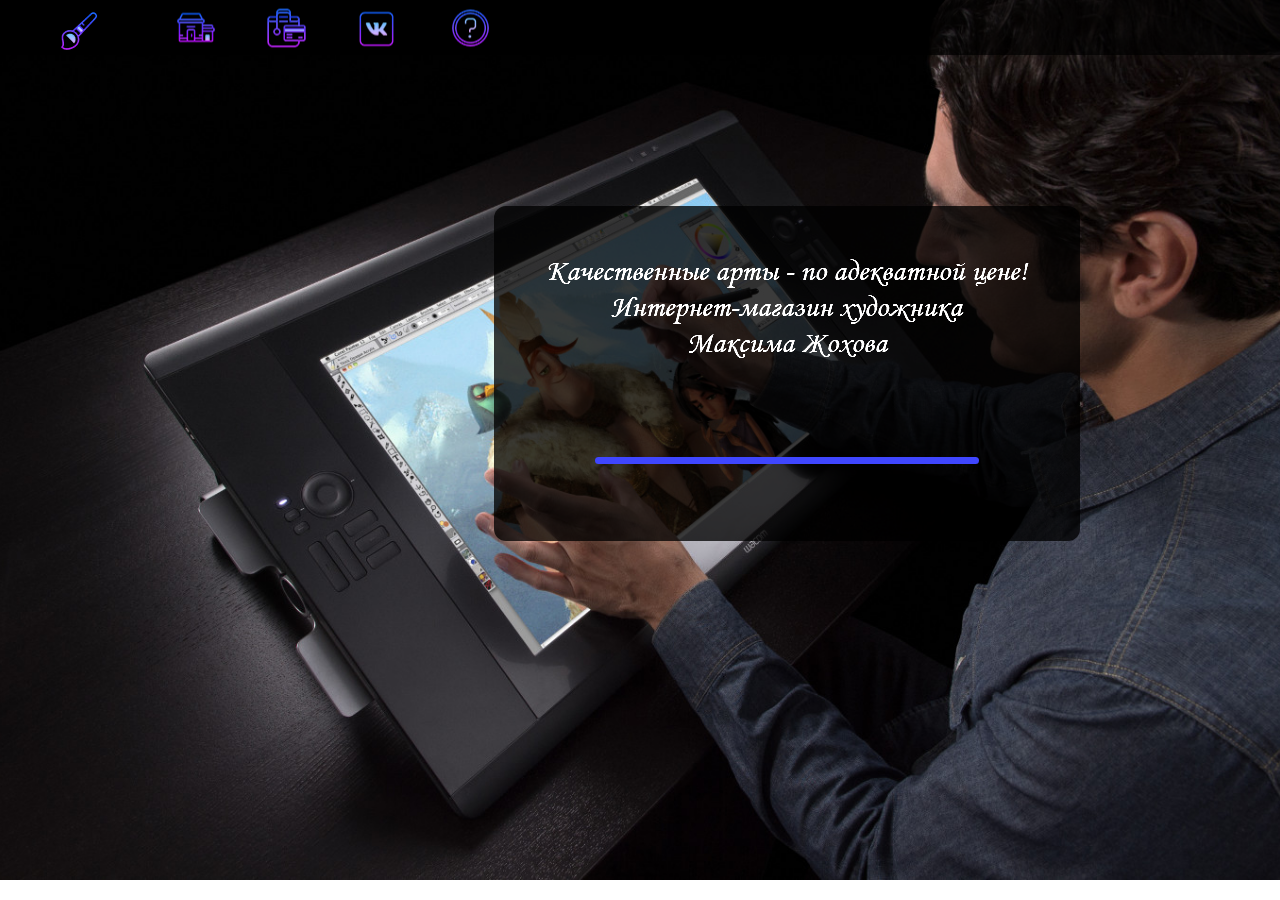
<file: index.html>
<!DOCTYPE html>
<html class="nojs html css_verticalspacer" lang="ru-RU">
 <head>

  <meta http-equiv="Content-type" content="text/html;charset=UTF-8"/>
  <meta name="generator" content="2017.1.0.379"/>
  
  <script type="text/javascript">
   // Update the 'nojs'/'js' class on the html node
document.documentElement.className = document.documentElement.className.replace(/\bnojs\b/g, 'js');

// Check that all required assets are uploaded and up-to-date
if(typeof Muse == "undefined") window.Muse = {}; window.Muse.assets = {"required":["museutils.js", "museconfig.js", "jquery.musepolyfill.bgsize.js", "jquery.watch.js", "jquery.scrolleffects.js", "require.js", "index.css"], "outOfDate":[]};
</script>
  
  <link rel="shortcut icon" href="images/favicon.ico?crc=438491847"/>
  <title>Главная</title>
  <!-- CSS -->
  <link rel="stylesheet" type="text/css" href="css/site_global.css?crc=444006867"/>
  <link rel="stylesheet" type="text/css" href="css/index.css?crc=4291828592" id="pagesheet"/>
   </head>
 <body>

  <div class="clearfix" id="page"><!-- column -->
   <div class="position_content" id="page_position_content">
    <div class="clearfix colelem" id="pu94"><!-- group -->
     <div class="browser_width grpelem" id="u94-bw">
      <div class="museBGSize" id="u94"><!-- group -->
       <div class="clearfix" id="u94_align_to_page">
        <div class="clearfix grpelem" id="pu179"><!-- group -->
         <div class="grpelem" id="u179"><!-- simple frame --></div>
         <img class="grpelem" id="u182-9" alt="&nbsp;Качественные арты - по адекватной цене! Интернет-магазин художника Максима Жохова" width="547" height="294" src="images/u182-9.png?crc=197446771"/><!-- rasterized frame -->
         <div class="rounded-corners grpelem" id="u226"><!-- simple frame --></div>
        </div>
       </div>
      </div>
     </div>
     <div class="browser_width grpelem" id="u289-bw">
      <div id="u289"><!-- simple frame --></div>
     </div>
     <a class="nonblock nontext MuseLinkActive museBGSize grpelem" id="u290" href="index.html"><!-- simple frame --></a>
     <a class="nonblock nontext museBGSize grpelem" id="u291" href="%d1%82%d0%be%d0%b2%d0%b0%d1%80%d1%8b.html"><!-- simple frame --></a>
     <a class="nonblock nontext museBGSize grpelem" id="u292" href="%d1%87%d0%b0%d0%b2%d0%be.html"><!-- simple frame --></a>
     <a class="nonblock nontext museBGSize grpelem" id="u293" href="https://vk.com/zhohov.shop"><!-- simple frame --></a>
     <div class="clearfix grpelem" id="u395"><!-- group -->
      <div class="museBGSize grpelem" id="u384"><!-- simple frame --></div>
     </div>
    </div>
    <div class="verticalspacer" data-offset-top="880" data-content-above-spacer="880" data-content-below-spacer="0"></div>
   </div>
  </div>
  <!-- Other scripts -->
  <script type="text/javascript">
   // Decide weather to suppress missing file error or not based on preference setting
var suppressMissingFileError = false
</script>
  <script type="text/javascript">
   window.Muse.assets.check=function(d){if(!window.Muse.assets.checked){window.Muse.assets.checked=!0;var b={},c=function(a,b){if(window.getComputedStyle){var c=window.getComputedStyle(a,null);return c&&c.getPropertyValue(b)||c&&c[b]||""}if(document.documentElement.currentStyle)return(c=a.currentStyle)&&c[b]||a.style&&a.style[b]||"";return""},a=function(a){if(a.match(/^rgb/))return a=a.replace(/\s+/g,"").match(/([\d\,]+)/gi)[0].split(","),(parseInt(a[0])<<16)+(parseInt(a[1])<<8)+parseInt(a[2]);if(a.match(/^\#/))return parseInt(a.substr(1),
16);return 0},g=function(g){for(var f=document.getElementsByTagName("link"),h=0;h<f.length;h++)if("text/css"==f[h].type){var i=(f[h].href||"").match(/\/?css\/([\w\-]+\.css)\?crc=(\d+)/);if(!i||!i[1]||!i[2])break;b[i[1]]=i[2]}f=document.createElement("div");f.className="version";f.style.cssText="display:none; width:1px; height:1px;";document.getElementsByTagName("body")[0].appendChild(f);for(h=0;h<Muse.assets.required.length;){var i=Muse.assets.required[h],l=i.match(/([\w\-\.]+)\.(\w+)$/),k=l&&l[1]?
l[1]:null,l=l&&l[2]?l[2]:null;switch(l.toLowerCase()){case "css":k=k.replace(/\W/gi,"_").replace(/^([^a-z])/gi,"_$1");f.className+=" "+k;k=a(c(f,"color"));l=a(c(f,"backgroundColor"));k!=0||l!=0?(Muse.assets.required.splice(h,1),"undefined"!=typeof b[i]&&(k!=b[i]>>>24||l!=(b[i]&16777215))&&Muse.assets.outOfDate.push(i)):h++;f.className="version";break;case "js":h++;break;default:throw Error("Unsupported file type: "+l);}}d?d().jquery!="1.8.3"&&Muse.assets.outOfDate.push("jquery-1.8.3.min.js"):Muse.assets.required.push("jquery-1.8.3.min.js");
f.parentNode.removeChild(f);if(Muse.assets.outOfDate.length||Muse.assets.required.length)f="Некоторые файлы на сервере могут отсутствовать или быть некорректными. Очистите кэш-память браузера и повторите попытку. Если проблему не удается устранить, свяжитесь с разработчиками сайта.",g&&Muse.assets.outOfDate.length&&(f+="\nOut of date: "+Muse.assets.outOfDate.join(",")),g&&Muse.assets.required.length&&(f+="\nMissing: "+Muse.assets.required.join(",")),suppressMissingFileError?(f+="\nUse SuppressMissingFileError key in AppPrefs.xml to show missing file error pop up.",console.log(f)):alert(f)};location&&location.search&&location.search.match&&location.search.match(/muse_debug/gi)?
setTimeout(function(){g(!0)},5E3):g()}};
var muse_init=function(){require.config({baseUrl:""});require(["jquery","museutils","whatinput","jquery.musepolyfill.bgsize","jquery.watch","jquery.scrolleffects"],function(d){var $ = d;$(document).ready(function(){try{
window.Muse.assets.check($);/* body */
Muse.Utils.transformMarkupToFixBrowserProblemsPreInit();/* body */
Muse.Utils.prepHyperlinks(true);/* body */
Muse.Utils.resizeHeight('.browser_width');/* resize height */
Muse.Utils.requestAnimationFrame(function() { $('body').addClass('initialized'); });/* mark body as initialized */
Muse.Utils.makeButtonsVisibleAfterSettingMinWidth();/* body */
Muse.Utils.fullPage('#page');/* 100% height page */
$('#u94').registerBackgroundPositionScrollEffect([{"in":[-Infinity,-100],"speed":[0,1]},{"in":[-100,Infinity],"speed":[0,1]}]);/* scroll effect */
Muse.Utils.showWidgetsWhenReady();/* body */
Muse.Utils.transformMarkupToFixBrowserProblems();/* body */
}catch(b){if(b&&"function"==typeof b.notify?b.notify():Muse.Assert.fail("Error calling selector function: "+b),false)throw b;}})})};

</script>
  <!-- RequireJS script -->
  <script src="scripts/require.js?crc=3861931657" type="text/javascript" async data-main="scripts/museconfig.js?crc=144853533" onload="if (requirejs) requirejs.onError = function(requireType, requireModule) { if (requireType && requireType.toString && requireType.toString().indexOf && 0 <= requireType.toString().indexOf('#scripterror')) window.Muse.assets.check(); }" onerror="window.Muse.assets.check();"></script>
   </body>
</html>
</file>
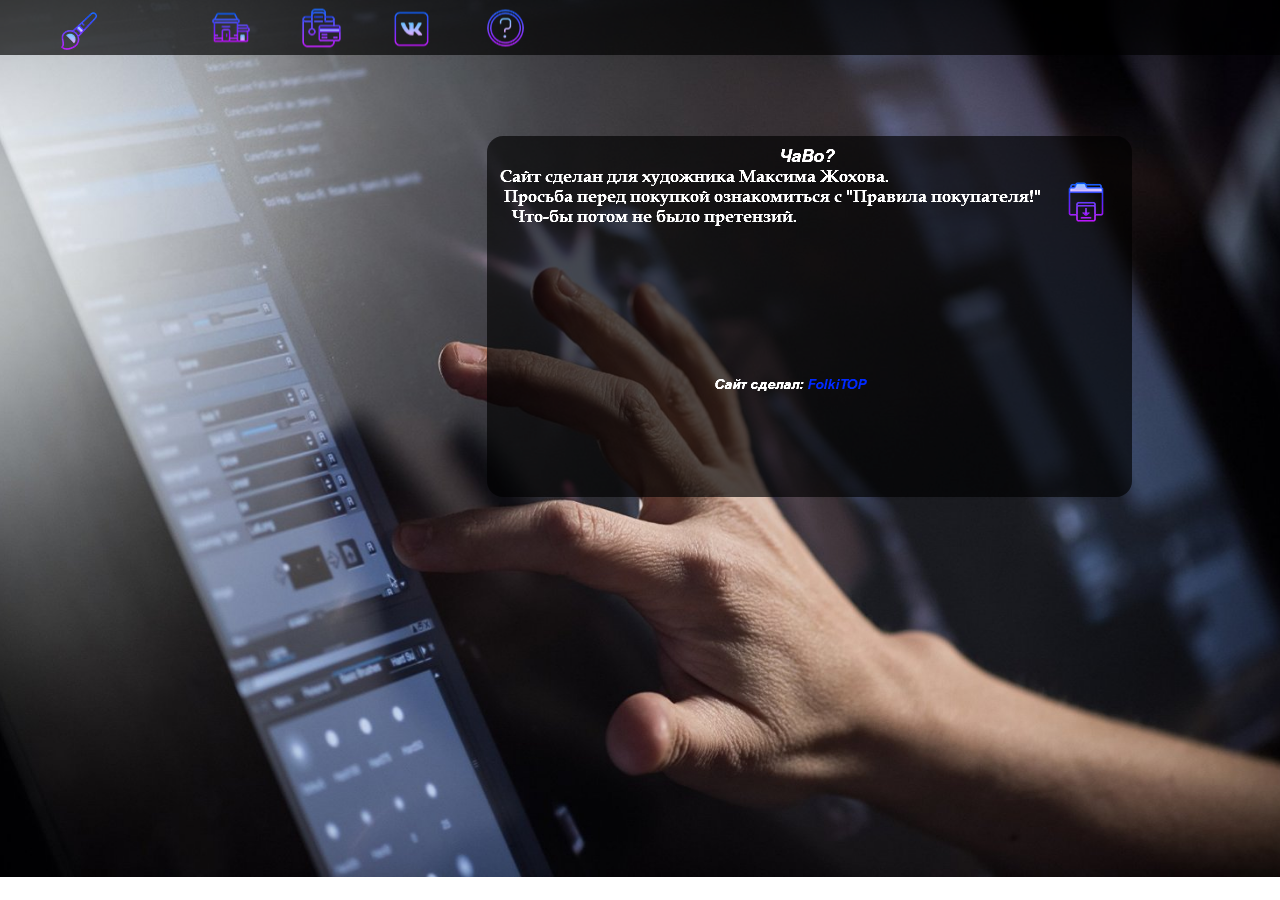
<file: чаво.html>
<!DOCTYPE html>
<html class="nojs html css_verticalspacer" lang="ru-RU">
 <head>

  <meta http-equiv="Content-type" content="text/html;charset=UTF-8"/>
  <meta name="generator" content="2017.1.0.379"/>
  
  <script type="text/javascript">
   // Update the 'nojs'/'js' class on the html node
document.documentElement.className = document.documentElement.className.replace(/\bnojs\b/g, 'js');

// Check that all required assets are uploaded and up-to-date
if(typeof Muse == "undefined") window.Muse = {}; window.Muse.assets = {"required":["museutils.js", "museconfig.js", "jquery.musepolyfill.bgsize.js", "jquery.watch.js", "require.js", "____.css"], "outOfDate":[]};
</script>
  
  <link rel="shortcut icon" href="images/favicon.ico?crc=438491847"/>
  <title>ЧаВо?</title>
  <!-- CSS -->
  <link rel="stylesheet" type="text/css" href="css/site_global.css?crc=444006867"/>
  <link rel="stylesheet" type="text/css" href="css/____.css?crc=247814223" id="pagesheet"/>
   </head>
 <body>

  <div class="clearfix" id="page"><!-- column -->
   <div class="position_content" id="page_position_content">
    <div class="clearfix colelem" id="pu316"><!-- group -->
     <div class="browser_width grpelem" id="u316-bw">
      <div class="museBGSize" id="u316"><!-- group -->
       <div class="clearfix" id="u316_align_to_page">
        <div class="clearfix grpelem" id="pu353"><!-- group -->
         <div class="grpelem" id="u353"><!-- simple frame --></div>
         <img class="grpelem" id="u356-11" alt="ЧаВо? Сайт сделан для художника Максима Жохова. Просьба перед покупкой ознакомиться с &quot;Правила покупателя!&quot; Что-бы потом не было претензий. " width="615" height="99" src="images/u356-11.png?crc=157226818"/><!-- rasterized frame -->
         <a class="nonblock nontext museBGSize grpelem" id="u359" href="http://my-files.ru/Save/ekqf7i/ruleszs.txt"><!-- simple frame --></a>
         <a class="nonblock nontext grpelem" id="u370-5" href="https://vk.com/dmitriy.kochemyaka"><!-- rasterized frame --><img id="u370-5_img" alt="Сайт сделал: FolkiTOP" width="391" height="108" src="images/u370-5.png?crc=521359487"/></a>
        </div>
       </div>
      </div>
     </div>
     <div class="browser_width grpelem" id="u335-bw">
      <div id="u335"><!-- simple frame --></div>
     </div>
     <a class="nonblock nontext museBGSize grpelem" id="u336" href="index.html"><!-- simple frame --></a>
     <a class="nonblock nontext museBGSize grpelem" id="u337" href="%d1%82%d0%be%d0%b2%d0%b0%d1%80%d1%8b.html"><!-- simple frame --></a>
     <a class="nonblock nontext MuseLinkActive museBGSize grpelem" id="u338" href="%d1%87%d0%b0%d0%b2%d0%be.html"><!-- simple frame --></a>
     <a class="nonblock nontext museBGSize grpelem" id="u340" href="https://vk.com/zhohov.shop"><!-- simple frame --></a>
     <div class="clearfix grpelem" id="u404"><!-- group -->
      <div class="museBGSize grpelem" id="u405"><!-- simple frame --></div>
     </div>
    </div>
    <div class="verticalspacer" data-offset-top="877" data-content-above-spacer="876" data-content-below-spacer="0"></div>
   </div>
  </div>
  <!-- Other scripts -->
  <script type="text/javascript">
   // Decide weather to suppress missing file error or not based on preference setting
var suppressMissingFileError = false
</script>
  <script type="text/javascript">
   window.Muse.assets.check=function(d){if(!window.Muse.assets.checked){window.Muse.assets.checked=!0;var b={},c=function(a,b){if(window.getComputedStyle){var c=window.getComputedStyle(a,null);return c&&c.getPropertyValue(b)||c&&c[b]||""}if(document.documentElement.currentStyle)return(c=a.currentStyle)&&c[b]||a.style&&a.style[b]||"";return""},a=function(a){if(a.match(/^rgb/))return a=a.replace(/\s+/g,"").match(/([\d\,]+)/gi)[0].split(","),(parseInt(a[0])<<16)+(parseInt(a[1])<<8)+parseInt(a[2]);if(a.match(/^\#/))return parseInt(a.substr(1),
16);return 0},g=function(g){for(var f=document.getElementsByTagName("link"),h=0;h<f.length;h++)if("text/css"==f[h].type){var i=(f[h].href||"").match(/\/?css\/([\w\-]+\.css)\?crc=(\d+)/);if(!i||!i[1]||!i[2])break;b[i[1]]=i[2]}f=document.createElement("div");f.className="version";f.style.cssText="display:none; width:1px; height:1px;";document.getElementsByTagName("body")[0].appendChild(f);for(h=0;h<Muse.assets.required.length;){var i=Muse.assets.required[h],l=i.match(/([\w\-\.]+)\.(\w+)$/),k=l&&l[1]?
l[1]:null,l=l&&l[2]?l[2]:null;switch(l.toLowerCase()){case "css":k=k.replace(/\W/gi,"_").replace(/^([^a-z])/gi,"_$1");f.className+=" "+k;k=a(c(f,"color"));l=a(c(f,"backgroundColor"));k!=0||l!=0?(Muse.assets.required.splice(h,1),"undefined"!=typeof b[i]&&(k!=b[i]>>>24||l!=(b[i]&16777215))&&Muse.assets.outOfDate.push(i)):h++;f.className="version";break;case "js":h++;break;default:throw Error("Unsupported file type: "+l);}}d?d().jquery!="1.8.3"&&Muse.assets.outOfDate.push("jquery-1.8.3.min.js"):Muse.assets.required.push("jquery-1.8.3.min.js");
f.parentNode.removeChild(f);if(Muse.assets.outOfDate.length||Muse.assets.required.length)f="Некоторые файлы на сервере могут отсутствовать или быть некорректными. Очистите кэш-память браузера и повторите попытку. Если проблему не удается устранить, свяжитесь с разработчиками сайта.",g&&Muse.assets.outOfDate.length&&(f+="\nOut of date: "+Muse.assets.outOfDate.join(",")),g&&Muse.assets.required.length&&(f+="\nMissing: "+Muse.assets.required.join(",")),suppressMissingFileError?(f+="\nUse SuppressMissingFileError key in AppPrefs.xml to show missing file error pop up.",console.log(f)):alert(f)};location&&location.search&&location.search.match&&location.search.match(/muse_debug/gi)?
setTimeout(function(){g(!0)},5E3):g()}};
var muse_init=function(){require.config({baseUrl:""});require(["jquery","museutils","whatinput","jquery.musepolyfill.bgsize","jquery.watch"],function(d){var $ = d;$(document).ready(function(){try{
window.Muse.assets.check($);/* body */
Muse.Utils.transformMarkupToFixBrowserProblemsPreInit();/* body */
Muse.Utils.prepHyperlinks(true);/* body */
Muse.Utils.resizeHeight('.browser_width');/* resize height */
Muse.Utils.requestAnimationFrame(function() { $('body').addClass('initialized'); });/* mark body as initialized */
Muse.Utils.makeButtonsVisibleAfterSettingMinWidth();/* body */
Muse.Utils.fullPage('#page');/* 100% height page */
Muse.Utils.showWidgetsWhenReady();/* body */
Muse.Utils.transformMarkupToFixBrowserProblems();/* body */
}catch(b){if(b&&"function"==typeof b.notify?b.notify():Muse.Assert.fail("Error calling selector function: "+b),false)throw b;}})})};

</script>
  <!-- RequireJS script -->
  <script src="scripts/require.js?crc=3861931657" type="text/javascript" async data-main="scripts/museconfig.js?crc=144853533" onload="if (requirejs) requirejs.onError = function(requireType, requireModule) { if (requireType && requireType.toString && requireType.toString().indexOf && 0 <= requireType.toString().indexOf('#scripterror')) window.Muse.assets.check(); }" onerror="window.Muse.assets.check();"></script>
   </body>
</html>
</file>
<file: css/site_global.css>
html{min-height:100%;min-width:100%;-ms-text-size-adjust:none;}body,div,dl,dt,dd,ul,ol,li,nav,h1,h2,h3,h4,h5,h6,pre,code,form,fieldset,legend,input,button,textarea,p,blockquote,th,td,a{margin:0px;padding:0px;border-width:0px;border-style:solid;border-color:transparent;-webkit-transform-origin:left top;-ms-transform-origin:left top;-o-transform-origin:left top;transform-origin:left top;background-repeat:no-repeat;}button.submit-btn{-moz-box-sizing:content-box;-webkit-box-sizing:content-box;box-sizing:content-box;}.transition{-webkit-transition-property:background-image,background-position,background-color,border-color,border-radius,color,font-size,font-style,font-weight,letter-spacing,line-height,text-align,box-shadow,text-shadow,opacity;transition-property:background-image,background-position,background-color,border-color,border-radius,color,font-size,font-style,font-weight,letter-spacing,line-height,text-align,box-shadow,text-shadow,opacity;}.transition *{-webkit-transition:inherit;transition:inherit;}table{border-collapse:collapse;border-spacing:0px;}fieldset,img{border:0px;border-style:solid;-webkit-transform-origin:left top;-ms-transform-origin:left top;-o-transform-origin:left top;transform-origin:left top;}address,caption,cite,code,dfn,em,strong,th,var,optgroup{font-style:inherit;font-weight:inherit;}del,ins{text-decoration:none;}li{list-style:none;}caption,th{text-align:left;}h1,h2,h3,h4,h5,h6{font-size:100%;font-weight:inherit;}input,button,textarea,select,optgroup,option{font-family:inherit;font-size:inherit;font-style:inherit;font-weight:inherit;}.form-grp input,.form-grp textarea{-webkit-appearance:none;-webkit-border-radius:0;}body{font-family:Arial, Helvetica Neue, Helvetica, sans-serif;text-align:left;font-size:14px;line-height:17px;word-wrap:break-word;text-rendering:optimizeLegibility;-moz-font-feature-settings:'liga';-ms-font-feature-settings:'liga';-webkit-font-feature-settings:'liga';font-feature-settings:'liga';}a:link{color:#0000FF;text-decoration:underline;}a:visited{color:#800080;text-decoration:underline;}a:hover{color:#0000FF;text-decoration:underline;}a:active{color:#EE0000;text-decoration:underline;}a.nontext{color:black;text-decoration:none;font-style:normal;font-weight:normal;}.normal_text{color:#000000;direction:ltr;font-family:Arial, Helvetica Neue, Helvetica, sans-serif;font-size:14px;font-style:normal;font-weight:normal;letter-spacing:0px;line-height:17px;text-align:left;text-decoration:none;text-indent:0px;text-transform:none;vertical-align:0px;padding:0px;}.list0 li:before{position:absolute;right:100%;letter-spacing:0px;text-decoration:none;font-weight:normal;font-style:normal;}.rtl-list li:before{right:auto;left:100%;}.nls-None > li:before,.nls-None .list3 > li:before,.nls-None .list6 > li:before{margin-right:6px;content:'•';}.nls-None .list1 > li:before,.nls-None .list4 > li:before,.nls-None .list7 > li:before{margin-right:6px;content:'○';}.nls-None,.nls-None .list1,.nls-None .list2,.nls-None .list3,.nls-None .list4,.nls-None .list5,.nls-None .list6,.nls-None .list7,.nls-None .list8{padding-left:34px;}.nls-None.rtl-list,.nls-None .list1.rtl-list,.nls-None .list2.rtl-list,.nls-None .list3.rtl-list,.nls-None .list4.rtl-list,.nls-None .list5.rtl-list,.nls-None .list6.rtl-list,.nls-None .list7.rtl-list,.nls-None .list8.rtl-list{padding-left:0px;padding-right:34px;}.nls-None .list2 > li:before,.nls-None .list5 > li:before,.nls-None .list8 > li:before{margin-right:6px;content:'-';}.nls-None.rtl-list > li:before,.nls-None .list1.rtl-list > li:before,.nls-None .list2.rtl-list > li:before,.nls-None .list3.rtl-list > li:before,.nls-None .list4.rtl-list > li:before,.nls-None .list5.rtl-list > li:before,.nls-None .list6.rtl-list > li:before,.nls-None .list7.rtl-list > li:before,.nls-None .list8.rtl-list > li:before{margin-right:0px;margin-left:6px;}.TabbedPanelsTab{white-space:nowrap;}.MenuBar .MenuBarView,.MenuBar .SubMenuView{display:block;list-style:none;}.MenuBar .SubMenu{display:none;position:absolute;}.NoWrap{white-space:nowrap;word-wrap:normal;}.rootelem{margin-left:auto;margin-right:auto;}.colelem{display:inline;float:left;clear:both;}.clearfix:after{content:"\0020";visibility:hidden;display:block;height:0px;clear:both;}*:first-child+html .clearfix{zoom:1;}.clip_frame{overflow:hidden;}.popup_anchor{position:relative;width:0px;height:0px;}.allow_click_through *{pointer-events:auto;}.popup_element{z-index:100000;}.svg{display:block;vertical-align:top;}span.wrap{content:'';clear:left;display:block;}span.actAsInlineDiv{display:inline-block;}.position_content,.excludeFromNormalFlow{float:left;}.preload_images{position:absolute;overflow:hidden;left:-9999px;top:-9999px;height:1px;width:1px;}.preload{height:1px;width:1px;}.animateStates{-webkit-transition:0.3s ease-in-out;-moz-transition:0.3s ease-in-out;-o-transition:0.3s ease-in-out;transition:0.3s ease-in-out;}[data-whatinput="mouse"] *:focus,[data-whatinput="touch"] *:focus,input:focus,textarea:focus{outline:none;}textarea{resize:none;overflow:auto;}.allow_click_through,.fld-prompt{pointer-events:none;}.wrapped-input{position:absolute;top:0px;left:0px;background:transparent;border:none;}.submit-btn{z-index:50000;cursor:pointer;}.anchor_item{width:22px;height:18px;}.MenuBar .SubMenuVisible,.MenuBarVertical .SubMenuVisible,.MenuBar .SubMenu .SubMenuVisible,.popup_element.Active,span.actAsPara,.actAsDiv,a.nonblock.nontext,img.block{display:block;}.widget_invisible,.js .invi,.js .mse_pre_init{visibility:hidden;}.ose_ei{visibility:hidden;z-index:0;}.no_vert_scroll{overflow-y:hidden;}.always_vert_scroll{overflow-y:scroll;}.always_horz_scroll{overflow-x:scroll;}.fullscreen{overflow:hidden;left:0px;top:0px;position:fixed;height:100%;width:100%;-moz-box-sizing:border-box;-webkit-box-sizing:border-box;-ms-box-sizing:border-box;box-sizing:border-box;}.fullwidth{position:absolute;}.borderbox{-moz-box-sizing:border-box;-webkit-box-sizing:border-box;-ms-box-sizing:border-box;box-sizing:border-box;}.scroll_wrapper{position:absolute;overflow:auto;left:0px;right:0px;top:0px;bottom:0px;padding-top:0px;padding-bottom:0px;margin-top:0px;margin-bottom:0px;}.browser_width > *{position:absolute;left:0px;right:0px;}.grpelem,.accordion_wrapper{display:inline;float:left;}.fld-checkbox input[type=checkbox],.fld-radiobutton input[type=radio]{position:absolute;overflow:hidden;clip:rect(0px, 0px, 0px, 0px);height:1px;width:1px;margin:-1px;padding:0px;border:0px;}.fld-checkbox input[type=checkbox] + label,.fld-radiobutton input[type=radio] + label{display:inline-block;background-repeat:no-repeat;cursor:pointer;float:left;width:100%;height:100%;}.pointer_cursor,.fld-recaptcha-mode,.fld-recaptcha-refresh,.fld-recaptcha-help{cursor:pointer;}p,h1,h2,h3,h4,h5,h6,ol,ul,span.actAsPara{max-height:1000000px;}.superscript{vertical-align:super;font-size:66%;line-height:0px;}.subscript{vertical-align:sub;font-size:66%;line-height:0px;}.horizontalSlideShow{-ms-touch-action:pan-y;touch-action:pan-y;}.verticalSlideShow{-ms-touch-action:pan-x;touch-action:pan-x;}.colelem100,.verticalspacer{clear:both;}.list0 li,.MenuBar .MenuItemContainer,.SlideShowContentPanel .fullscreen img,.css_verticalspacer .verticalspacer{position:relative;}.popup_element.Inactive,.js .disn,.js .an_invi,.hidden,.breakpoint{display:none;}#muse_css_mq{position:absolute;display:none;background-color:#FFFFFE;}.fluid_height_spacer{width:0.01px;}.muse_check_css{display:none;position:fixed;}@media screen and (-webkit-min-device-pixel-ratio:0){body{text-rendering:auto;}}
</file>
<file: css/index.css>
.version.index{color:#0000FF;background-color:#D01B70;}#page{z-index:1;width:1024px;min-height:856.9999999999999px;background-image:none;border-width:0px;border-color:#000000;background-color:transparent;padding-bottom:0px;margin-left:auto;margin-right:auto;}#page_position_content{width:0.01px;}#pu94{z-index:2;width:0.01px;margin-left:-100px;}#u94{z-index:2;min-height:541px;opacity:1;-ms-filter:"progid:DXImageTransform.Microsoft.Alpha(Opacity=100)";filter:alpha(opacity=100);padding-bottom:339px;background:transparent url("../images/kompyuter-dlya-hudozhnika-2017.jpg?crc=499919655") no-repeat center center;background-size:cover;}#u94_align_to_page{margin-left:auto;margin-right:auto;position:relative;width:1024px;left:-100px;}#pu179{z-index:3;width:0.01px;margin-right:-10000px;margin-top:206px;margin-left:466px;}#u179{z-index:3;width:586px;height:335px;background-color:#000000;opacity:0.77;-ms-filter:"progid:DXImageTransform.Microsoft.Alpha(Opacity=77)";filter:alpha(opacity=77);border-radius:12px;position:relative;margin-right:-10000px;}#u182-9{z-index:4;display:block;vertical-align:top;position:relative;margin-right:-10000px;margin-top:13px;left:19px;}#u226{z-index:13;width:384px;height:7px;background-color:#3F46FF;border-radius:15px;position:relative;margin-right:-10000px;margin-top:251px;left:101px;}.js body{visibility:hidden;}.js body.initialized{visibility:visible;}#u94-bw{z-index:2;min-height:541px;}#u289{z-index:14;height:55px;background-color:#000000;opacity:0.67;-ms-filter:"progid:DXImageTransform.Microsoft.Alpha(Opacity=67)";filter:alpha(opacity=67);}#u289-bw{z-index:14;height:55px;}#u290{z-index:15;width:46px;height:43px;opacity:1;-ms-filter:"progid:DXImageTransform.Microsoft.Alpha(Opacity=100)";filter:alpha(opacity=100);position:relative;margin-right:-10000px;margin-top:6px;left:145px;background:transparent url("../images/icons8-%d0%b3%d0%bb%d0%b0%d0%b2%d0%bd%d0%b0%d1%8f-64-u290-fr.png?crc=379494236") no-repeat center center;background-size:cover;}#u291{z-index:16;width:47px;height:44px;opacity:1;-ms-filter:"progid:DXImageTransform.Microsoft.Alpha(Opacity=100)";filter:alpha(opacity=100);position:relative;margin-right:-10000px;margin-top:6px;left:235px;background:transparent url("../images/icons8-%d0%ba%d1%83%d0%bf%d0%b8%d1%82%d1%8c-64-u291-fr.png?crc=437767454") no-repeat center center;background-size:cover;}#u292{z-index:17;width:45px;height:42px;opacity:1;-ms-filter:"progid:DXImageTransform.Microsoft.Alpha(Opacity=100)";filter:alpha(opacity=100);position:relative;margin-right:-10000px;margin-top:7px;left:420px;background:transparent url("../images/icons8-help-64.png?crc=224969266") no-repeat center center;background-size:cover;}#u293{z-index:18;width:45px;height:42px;opacity:1;-ms-filter:"progid:DXImageTransform.Microsoft.Alpha(Opacity=100)";filter:alpha(opacity=100);position:relative;margin-right:-10000px;margin-top:8px;left:326px;background:transparent url("../images/icons8-vkcom-64-u293-fr.png?crc=436954084") no-repeat center center;background-size:cover;}#u395{z-index:19;width:42px;border-width:0px;border-color:transparent;background-color:transparent;position:relative;margin-right:-10000px;margin-top:8px;left:30px;}#u384{z-index:20;width:42px;height:46px;opacity:1;-ms-filter:"progid:DXImageTransform.Microsoft.Alpha(Opacity=100)";filter:alpha(opacity=100);position:relative;margin-right:-10000px;background:transparent url("../images/icons8-%d1%89%d0%b5%d1%82%d0%ba%d0%b0-64.png?crc=4061582800") no-repeat center center;background-size:cover;}.css_verticalspacer .verticalspacer{height:calc(100vh - 880px);}#muse_css_mq,.html{background-color:#FFFFFF;}body{position:relative;min-width:1024px;}
</file>
<file: css/____.css>
.version._____{color:#00000E;background-color:#C5584F;}#page{z-index:1;width:1024px;min-height:876.9500000000003px;background-image:none;border-width:0px;border-color:#000000;background-color:transparent;padding-bottom:0px;margin-left:auto;margin-right:auto;}#page_position_content{width:0.01px;}#pu316{z-index:2;width:0.01px;margin-left:-100px;}#u316{z-index:2;min-height:497px;opacity:1;-ms-filter:"progid:DXImageTransform.Microsoft.Alpha(Opacity=100)";filter:alpha(opacity=100);padding-bottom:380px;background:transparent url("../images/cintiq-27qhd-wacom-lebanon.jpg?crc=210324249") no-repeat center center;background-size:cover;}#u316_align_to_page{margin-left:auto;margin-right:auto;position:relative;width:1024px;left:-100px;}#pu353{z-index:8;width:0.01px;margin-right:-10000px;margin-top:136px;margin-left:459px;}#u353{z-index:8;width:645px;height:361px;background-color:#000000;opacity:0.66;-ms-filter:"progid:DXImageTransform.Microsoft.Alpha(Opacity=66)";filter:alpha(opacity=66);border-radius:16px;position:relative;margin-right:-10000px;}#u356-11{z-index:9;display:block;vertical-align:top;position:relative;margin-right:-10000px;margin-top:8px;left:13px;}#u359{z-index:20;width:48px;height:42px;opacity:1;-ms-filter:"progid:DXImageTransform.Microsoft.Alpha(Opacity=100)";filter:alpha(opacity=100);position:relative;margin-right:-10000px;margin-top:45px;left:575px;background:transparent url("../images/icons8-%d0%bf%d0%b0%d0%bf%d0%ba%d0%b0%20%d1%81%20%d0%b7%d0%b0%d0%b3%d1%80%d1%83%d0%b7%d0%ba%d0%b0%d0%bc%d0%b8-64-u359-fr.png?crc=4045508606") no-repeat center center;background-size:cover;}#u370-5{z-index:21;position:relative;margin-right:-10000px;width:391px;margin-top:239px;left:228px;}#u370-5_img{display:block;vertical-align:top;}.js body{visibility:hidden;}.js body.initialized{visibility:visible;}#u316-bw{z-index:2;min-height:497px;}#u335{z-index:3;height:55px;background-color:#000000;opacity:0.67;-ms-filter:"progid:DXImageTransform.Microsoft.Alpha(Opacity=67)";filter:alpha(opacity=67);}#u335-bw{z-index:3;height:55px;}#u336{z-index:4;width:46px;height:43px;opacity:1;-ms-filter:"progid:DXImageTransform.Microsoft.Alpha(Opacity=100)";filter:alpha(opacity=100);position:relative;margin-right:-10000px;margin-top:6px;left:180px;background:transparent url("../images/icons8-%d0%b3%d0%bb%d0%b0%d0%b2%d0%bd%d0%b0%d1%8f-64-u290-fr.png?crc=379494236") no-repeat center center;background-size:cover;}#u337{z-index:5;width:47px;height:44px;opacity:1;-ms-filter:"progid:DXImageTransform.Microsoft.Alpha(Opacity=100)";filter:alpha(opacity=100);position:relative;margin-right:-10000px;margin-top:6px;left:270px;background:transparent url("../images/icons8-%d0%ba%d1%83%d0%bf%d0%b8%d1%82%d1%8c-64-u291-fr.png?crc=437767454") no-repeat center center;background-size:cover;}#u338{z-index:6;width:45px;height:42px;opacity:1;-ms-filter:"progid:DXImageTransform.Microsoft.Alpha(Opacity=100)";filter:alpha(opacity=100);position:relative;margin-right:-10000px;margin-top:7px;left:455px;background:transparent url("../images/icons8-help-64.png?crc=224969266") no-repeat center center;background-size:cover;}#u340{z-index:7;width:45px;height:42px;opacity:1;-ms-filter:"progid:DXImageTransform.Microsoft.Alpha(Opacity=100)";filter:alpha(opacity=100);position:relative;margin-right:-10000px;margin-top:8px;left:361px;background:transparent url("../images/icons8-vkcom-64-u293-fr.png?crc=436954084") no-repeat center center;background-size:cover;}#u404{z-index:26;width:42px;border-width:0px;border-color:transparent;background-color:transparent;position:relative;margin-right:-10000px;margin-top:8px;left:30px;}#u405{z-index:27;width:42px;height:46px;opacity:1;-ms-filter:"progid:DXImageTransform.Microsoft.Alpha(Opacity=100)";filter:alpha(opacity=100);position:relative;margin-right:-10000px;background:transparent url("../images/icons8-%d1%89%d0%b5%d1%82%d0%ba%d0%b0-64.png?crc=4061582800") no-repeat center center;background-size:cover;}.css_verticalspacer .verticalspacer{height:calc(100vh - 876px);}#muse_css_mq,.html{background-color:#FFFFFF;}body{position:relative;min-width:1024px;}
</file>
